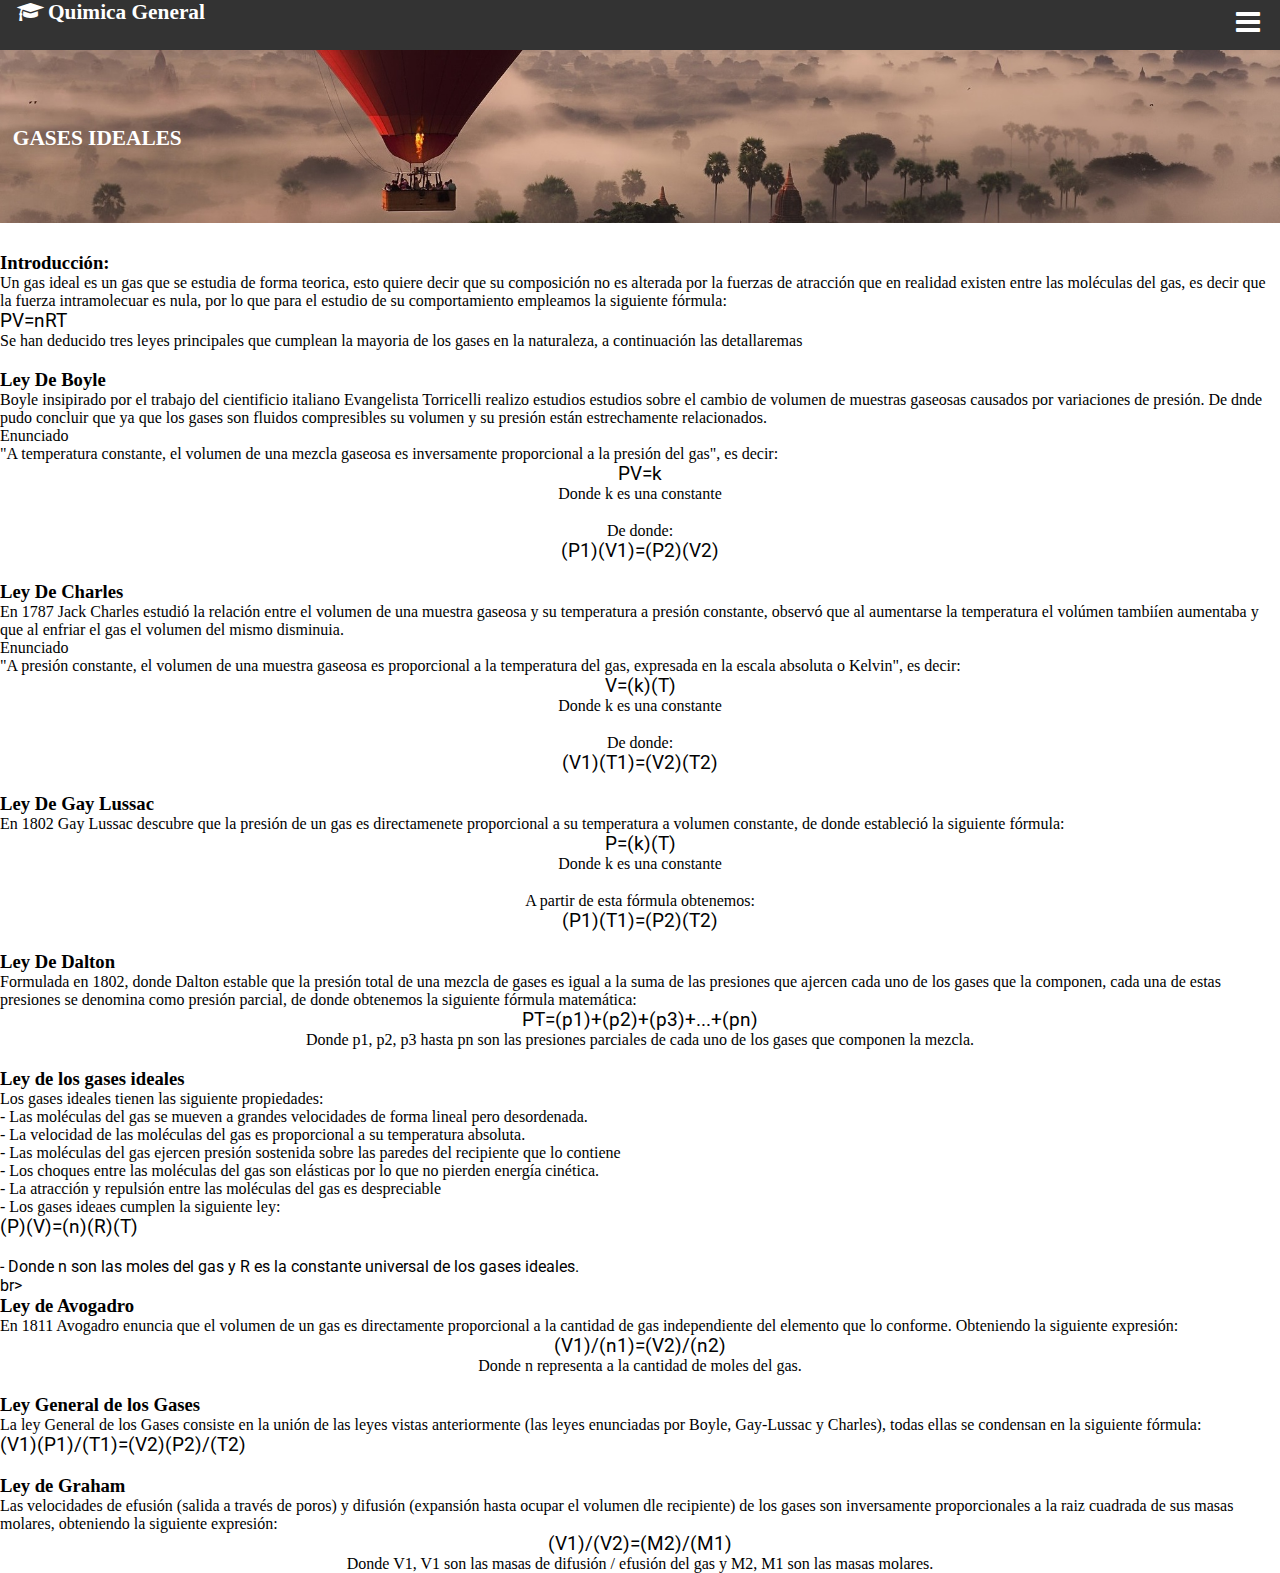
<file: Proyecto Quimica/Pagina Teoria/index.html>
<!DOCTYPE html>
<html lang="en">



<head>
    <meta charset="UTF-8">
    <meta name="viewport" content="width=device-width, initial-scale=1.0">
    <meta http-equiv="X-UA-Compatible" content="ie=edge">
    <title>Quimica General</title>  
    <link rel="stylesheet" href="css/estilos.css">
    <meta name="viewport" content="width=device-width, user-scalable=no, initial-scale=1, maximum-scale=1, minimum-scale=1">
    <link rel="stylesheet" href="css/fontello.css">
    <link rel="stylesheet" href="css/estilos.css">
</head>

<body>
    <header>
        <div class="contenedor">
            <h1 class="icon-graduation-cap"> Quimica General</h1>
            <input type="checkbox" id="menu-bar">
            <label class="icon-menu" for="menu-bar"></label>
            <nav class="menu">
                <a class="icon-home-outline" href=""> Inicio</a>
                <a class="icon-pencil" href=""> Ejercicios Resueltos</a>
                <a class="icon-video" href=""> Videos</a>
                <a class="icon-info-outline" href=""> Información de la pagina</a>
            </nav>
            </div>
    </header>
    <main>
        <section id="banner">
            <img src = "img/Globos_Gases_Ideales.jpg">
            
            <div class="contenedor">
                <h1>GASES IDEALES</h1> 
            </div>
            
        </section>
            <h2>Introducción:</h2>
            <p>                
                Un gas ideal es un gas que se estudia de forma teorica, esto quiere decir que su composición no es alterada por la fuerzas de atracción 
                que en realidad existen entre las moléculas del gas, es decir que la fuerza intramolecuar es nula, por lo que para el estudio de su 
                comportamiento empleamos la siguiente fórmula: 
            </p>  
            <div class="formulas">PV=nRT</div>
            <p>
                Se han deducido tres leyes principales que cumplean la mayoria de los gases en la naturaleza, a continuación las detallaremas
            </p>    
            
            
            <br><h2>Ley De Boyle</h2>
            <p>
                Boyle insipirado por el trabajo del cientificio italiano Evangelista Torricelli realizo estudios estudios sobre el cambio de volumen de 
                muestras gaseosas causados por variaciones de presión. De dnde pudo concluir que ya que los gases son fluidos compresibles
                su volumen y su presión están estrechamente relacionados.<br>Enunciado<br>"A temperatura constante, el volumen de una mezcla gaseosa es 
                inversamente proporcional a la presión del gas", es decir:
            </p>
            <center>
                    <div class="formulas">PV=k</div>
                    <p>Donde k es una constante</p>
                    <br><p>De donde:</p>
                    <div class="formulas">(P1)(V1)=(P2)(V2)</div>
            </center>
            
            
            <br><h2>Ley De Charles</h2>
            <p>
                En 1787 Jack Charles estudió la relación entre el volumen de una muestra gaseosa y su temperatura a presión constante, observó que al 
                aumentarse la temperatura el volúmen tambiíen aumentaba y que al enfriar el gas el volumen del mismo disminuia. <br>Enunciado<br>"A presión
                constante, el volumen de una muestra gaseosa es proporcional a la temperatura del gas, expresada en la escala absoluta o Kelvin", es decir:
            </p>
            <center>
                    <div class="formulas">V=(k)(T)</div>
                    <p>Donde k es una constante</p>
                    <br><p>De donde:</p>
                    <div class="formulas">(V1)(T1)=(V2)(T2)</div>
            </center>
            
            
            
            <br><h2>Ley De Gay Lussac</h2>
            <p>
                En 1802 Gay Lussac descubre que la presión de un gas es directamenete proporcional a su temperatura a volumen constante, de donde estableció la siguiente
                fórmula:
            </p>
            <center>
                    <div class="formulas">P=(k)(T)</div>
                    <p>Donde k es una constante</p>
                    <br><p>A partir de esta fórmula obtenemos: </p>
                    <div class="formulas">(P1)(T1)=(P2)(T2)</div>
            </center>
            
            <br><h2>Ley De Dalton</h2>
            <p>
                Formulada en 1802, donde Dalton estable que la presión total de una mezcla de gases es igual a la suma de las presiones que ajercen cada uno de los gases que
                la componen, cada una de estas presiones se denomina como presión parcial, de donde obtenemos la siguiente fórmula matemática:  
            </p>
            <center>
                <div class="formulas">PT=(p1)+(p2)+(p3)+...+(pn)</div>
                <p>Donde p1, p2, p3 hasta pn son las presiones parciales de cada uno de los gases que componen la mezcla.</p>
            </center>
            
            <br><h2>Ley de los gases ideales</h2>
            <p>
                Los gases ideales tienen las siguiente propiedades:<br>
                - Las moléculas del gas se mueven a grandes velocidades de forma lineal pero desordenada.<br>
                - La velocidad de las moléculas del gas es proporcional a su temperatura absoluta.<br>
                - Las moléculas del gas ejercen presión sostenida sobre las paredes del recipiente que lo contiene<br>
                - Los choques entre las moléculas del gas son elásticas por lo que no pierden energía cinética.<br>
                - La atracción y repulsión entre las moléculas del gas es despreciable<br>
                - Los gases ideaes cumplen la siguiente ley:<br>
                <div class="formulas">(P)(V)=(n)(R)(T)</div><br>
                - Donde n son las moles del gas y R es la constante universal de los gases ideales.   
            </p>


            br><h2>Ley de Avogadro</h2>
            <p>
                En 1811 Avogadro enuncia que el volumen de un gas es directamente proporcional a la cantidad de gas independiente del elemento que lo conforme. Obteniendo la siguiente expresión:<br>
            </p>
            <center>
                <div class="formulas">(V1)/(n1)=(V2)/(n2)</div>
                <p>Donde n representa a la cantidad de moles del gas.</p>
            </center>

            <br><h2>Ley General de los Gases</h2>
            <p>
                La ley General de los Gases consiste en la unión de las leyes vistas anteriormente (las leyes enunciadas por Boyle, Gay-Lussac y Charles), todas ellas se condensan en la siguiente fórmula:<br>
            </p>
            <div class="formulas">(V1)(P1)/(T1)=(V2)(P2)/(T2)</div>

            <br><h2>Ley de Graham</h2>
            <p>
                Las velocidades de efusión (salida a través de poros) y difusión (expansión hasta ocupar el volumen dle recipiente) de los gases son inversamente proporcionales a la raiz cuadrada de sus masas molares, obteniendo la siguiente expresión:<br>
            </p>
            <center>    
                <div class="formulas">(V1)/(V2)=(M2)/(M1)</div>
                <p>Donde V1, V1 son las masas de difusión / efusión del gas y M2, M1 son las masas molares.</p>
            </center>
        </main>
    
</body>
</html>
</file>
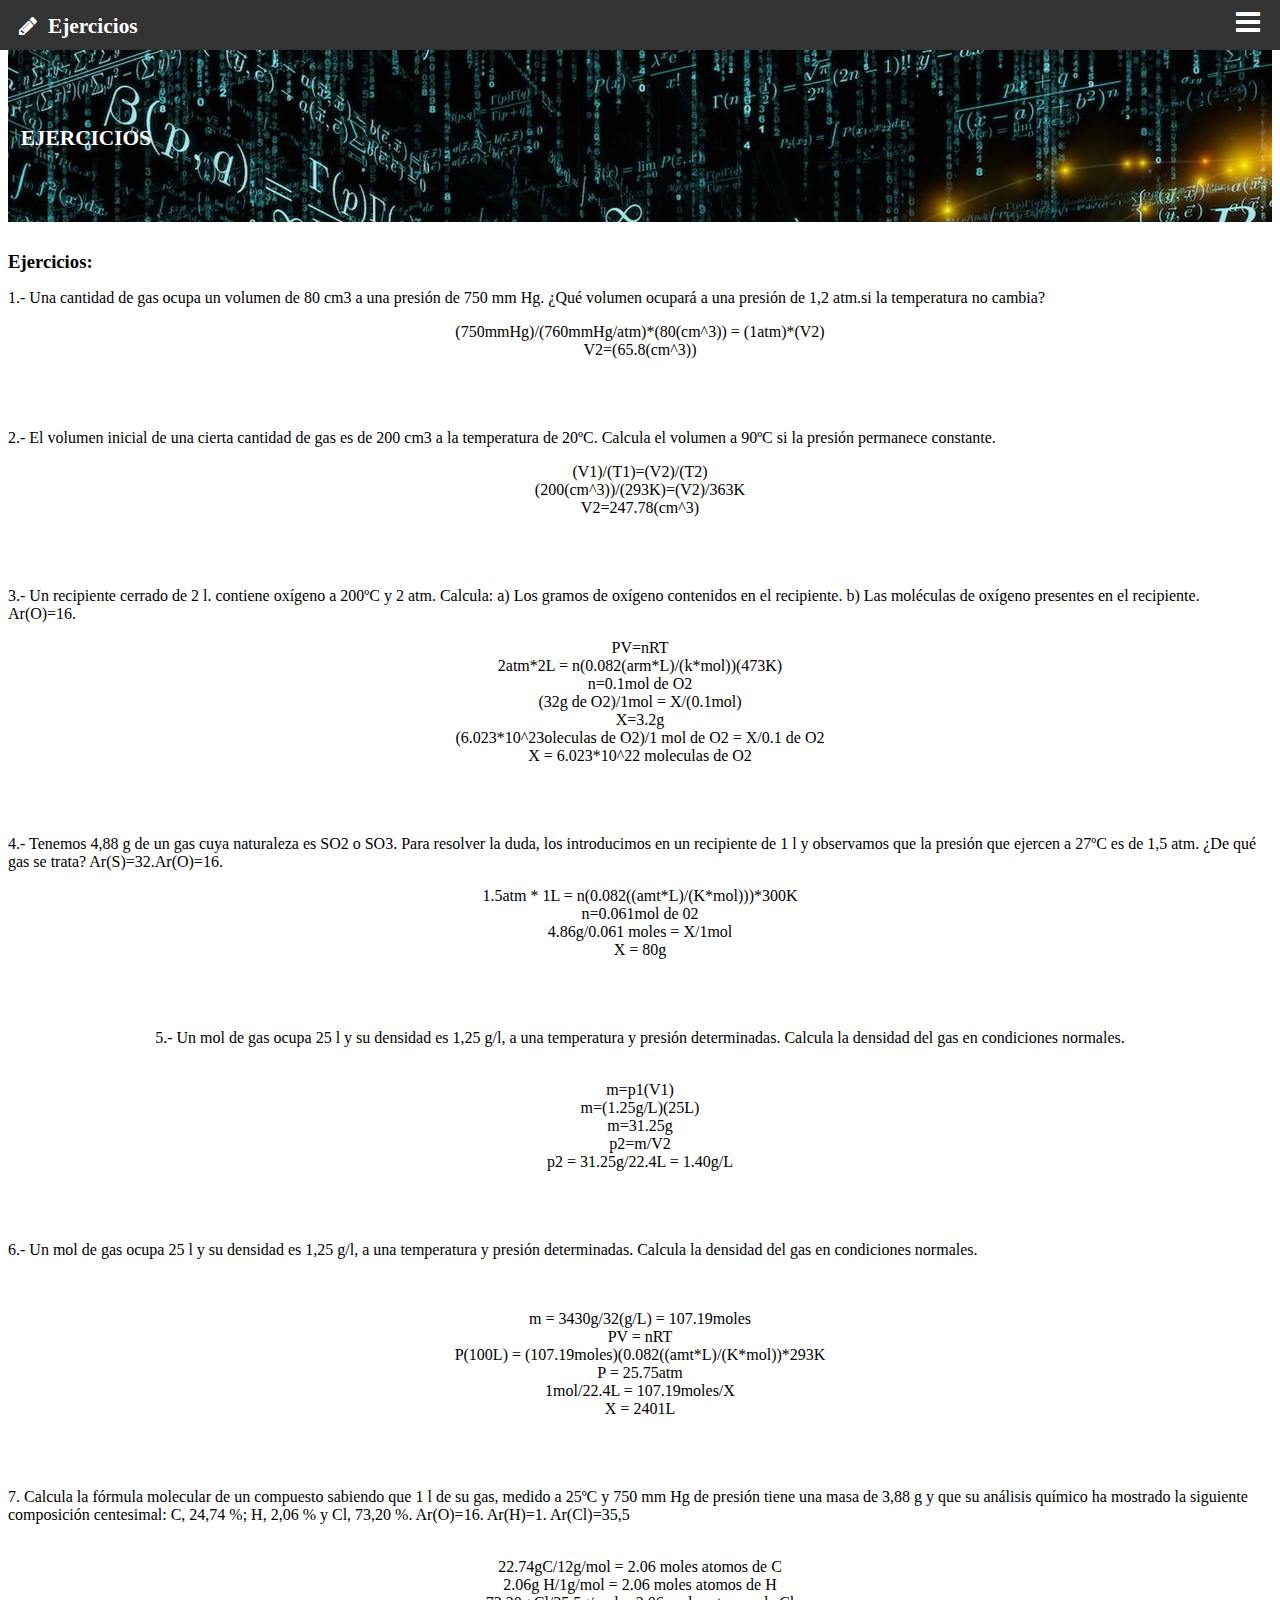
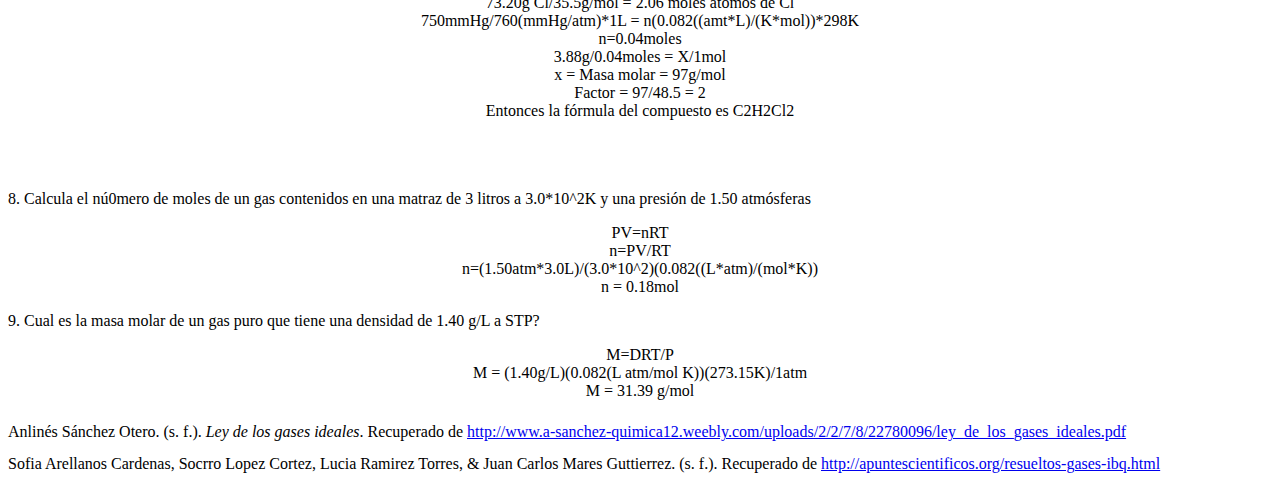
<file: indexEjercicos.html>
<!DOCTYPE html>
<html lang="en">
<head>
    <meta charset="UTF-8">
    <meta name="viewport" content="width=device-width, initial-scale=1.0">
    <meta http-equiv="X-UA-Compatible" content="ie=edge">
    <title>Ejercicios</title> 
    <link rel="stylesheet" href="css/estilos.css">
    <meta name="viewport" content="width=device-width, user-scalable=no, initial-scale=1, maximum-scale=1, minimum-scale=1">
    <link rel="stylesheet" href="css/fontello.css">
    <link rel="stylesheet" href="css/estilos.css">
</head>
<body>
        <header>
                <div class="contenedor">
                    <h1 class="icon-pencil"> Ejercicios</h1>
                    <input type="checkbox" id="menu-bar">
                    <label class="icon-menu" for="menu-bar"></label>
                    <nav class="menu">
                        <a class="icon-home-outline" href=""> Inicio</a>
                        <a class="icon-pencil" href=""> Ejercicios Resueltos</a>
                        <a class="icon-video" href=""> Videos</a>
                        <a class="icon-info-outline" href=""> Información de la pagina</a>
                    </nav>
                    </div>
        </header>
        <main>
                <section id="banner">
                    <img src = "img/ejercicios.jpg">
                    
                    <div class="contenedor">
                        <h1>EJERCICIOS</h1> 
                    </div>
        </section>
        <h2>Ejercicios:</h2>
        <p>                
            1.- Una cantidad de gas ocupa un volumen de 80 cm3 a una presión de 750 mm Hg. 
            ¿Qué volumen ocupará a una presión de 1,2 atm.si la temperatura no cambia?<br>
        </p>    
        <p style="text-align:center"> 
            (750mmHg)/(760mmHg/atm)*(80(cm^3)) = (1atm)*(V2)<br>
            V2=(65.8(cm^3))
        </p>
        <br><br>
        <p>
            2.- El volumen inicial de una cierta cantidad de gas es de 200 cm3 a la temperatura de 20ºC.
            Calcula el volumen a 90ºC si la presión permanece constante.<br>
        </p>
        <p style="text-align: center">
            (V1)/(T1)=(V2)/(T2)<br>
            (200(cm^3))/(293K)=(V2)/363K<br>
            V2=247.78(cm^3)
        </p><br><br>
        <p>    
            3.- Un recipiente cerrado de 2 l. contiene oxígeno a 200ºC y 2 atm. Calcula:
            a)  Los gramos de oxígeno contenidos en el recipiente.
            b) Las moléculas de oxígeno presentes en el recipiente.
            <br>Ar(O)=16.<br>
        </p>
        <p style="text-align:center">
            PV=nRT<br>
            2atm*2L = n(0.082(arm*L)/(k*mol))(473K)<br>
            n=0.1mol de O2<br>
            (32g de O2)/1mol = X/(0.1mol)<br>
            X=3.2g<br>
            (6.023*10^23oleculas de O2)/1 mol de O2 = X/0.1 de O2<br>
            X = 6.023*10^22 moleculas de O2
        </p><br><br>
        <p>
            4.- Tenemos 4,88 g de un gas cuya naturaleza es SO2 o SO3. Para resolver la duda, 
            los introducimos en un recipiente de 1 l y observamos que la presión que ejercen a 27ºC es de 1,5 atm.
            ¿De qué gas se trata?
            Ar(S)=32.Ar(O)=16.<br>
        </p>
        <p style="text-align:center">
                1.5atm * 1L = n(0.082((amt*L)/(K*mol)))*300K<br>
                n=0.061mol de 02<br>
                4.86g/0.061 moles = X/1mol<br>
                X = 80g 
        </p>
        <br><br>
        <p style="text-align:center">    
            5.- Un mol de gas ocupa 25 l y su densidad es 1,25 g/l, a una temperatura y presión determinadas. 
            Calcula la densidad del gas en condiciones normales.
        </p>
        <p style="text-align:center">
            <br>m=p1(V1)<br>
            m=(1.25g/L)(25L)<br>
            m=31.25g<br>
            p2=m/V2<br>
            p2 = 31.25g/22.4L = 1.40g/L
        </p><br><br>
        <p>
            6.- Un mol de gas ocupa 25 l y su densidad es 1,25 g/l, a una temperatura y presión determinadas. 
            Calcula la densidad del gas en condiciones normales.
        </p><br>
        <p style="text-align:center">
            m = 3430g/32(g/L) = 107.19moles<br>
            PV = nRT<br>
            P(100L) = (107.19moles)(0.082((amt*L)/(K*mol))*293K<br>
            P = 25.75atm<br>
            1mol/22.4L = 107.19moles/X<br>
            X = 2401L
        </p><br><br>
        <p>    
            7. Calcula la fórmula molecular de un compuesto sabiendo que 1 l de su gas, medido a 25ºC y 750 mm Hg 
            de presión tiene una masa de 3,88 g y que su análisis químico ha mostrado la siguiente composición centesimal:
             C, 24,74 %; H, 2,06 % y Cl, 73,20 %.
            Ar(O)=16. Ar(H)=1. Ar(Cl)=35,5
        </p>    
        <p style="text-align:center">
            <br>22.74gC/12g/mol = 2.06 moles atomos de C<br>
            2.06g H/1g/mol = 2.06 moles atomos de H<br>
            73.20g Cl/35.5g/mol = 2.06 moles atomos de Cl<br>
            750mmHg/760(mmHg/atm)*1L = n(0.082((amt*L)/(K*mol))*298K<br>
            n=0.04moles<br>
            3.88g/0.04moles = X/1mol<br>
            x = Masa molar = 97g/mol<br>
            Factor = 97/48.5 = 2<br>
            Entonces la fórmula del compuesto es C2H2Cl2
        </p><br><br>
        <p>
            8. Calcula el nú0mero de moles de un gas contenidos en una matraz de 3 litros a 3.0*10^2K y una presión de 1.50 atmósferas
        </p>
        <p style="text-align:center">
            PV=nRT<br>
            n=PV/RT<br>
            n=(1.50atm*3.0L)/(3.0*10^2)(0.082((L*atm)/(mol*K))<br>
            n = 0.18mol<br>
        </p>
        <p>
            9. Cual es la masa molar de un gas puro que tiene una densidad de 1.40 g/L a STP?<br>
        </p>
        <p style="text-align:center">
            M=DRT/P<br>
            M = (1.40g/L)(0.082(L atm/mol K))(273.15K)/1atm<br>
            M = 31.39 g/mol<br>
        </p>
        </p> 
        <div class="csl-bib-body" style="line-height: 2; ">
            <div class="csl-entry">Anlinés Sánchez Otero. (s.&nbsp;f.). <i>Ley de los gases ideales</i>. Recuperado de <a href="http://www.a-sanchez-quimica12.weebly.com/uploads/2/2/7/8/22780096/ley_de_los_gases_ideales.pdf">http://www.a-sanchez-quimica12.weebly.com/uploads/2/2/7/8/22780096/ley_de_los_gases_ideales.pdf</a></div>
            <span class="Z3988" title="url_ver=Z39.88-2004&amp;ctx_ver=Z39.88-2004&amp;rfr_id=info%3Asid%2Fzotero.org%3A2&amp;rft_val_fmt=info%3Aofi%2Ffmt%3Akev%3Amtx%3Adc&amp;rft.type=document&amp;rft.title=Ley%20de%20los%20gases%20ideales&amp;rft.identifier=http%3A%2F%2Fwww.a-sanchez-quimica12.weebly.com%2Fuploads%2F2%2F2%2F7%2F8%2F22780096%2Fley_de_los_gases_ideales.pdf&amp;rft.au=undefined"></span>
            <div class="csl-entry">Sofia Arellanos Cardenas, Socrro Lopez Cortez, Lucia Ramirez Torres, &amp; Juan Carlos Mares Guttierrez. (s.&nbsp;f.). Recuperado de <a href="http://apuntescientificos.org/resueltos-gases-ibq.html">http://apuntescientificos.org/resueltos-gases-ibq.html</a></div>
            <span class="Z3988" title="url_ver=Z39.88-2004&amp;ctx_ver=Z39.88-2004&amp;rfr_id=info%3Asid%2Fzotero.org%3A2&amp;rft_val_fmt=info%3Aofi%2Ffmt%3Akev%3Amtx%3Adc&amp;rft.type=document&amp;rft.identifier=http%3A%2F%2Fapuntescientificos.org%2Fresueltos-gases-ibq.html&amp;rft.au=undefined&amp;rft.au=undefined&amp;rft.au=undefined&amp;rft.au=undefined"></span>
          </div>


        </main>
    
</body>
</html>
</file>
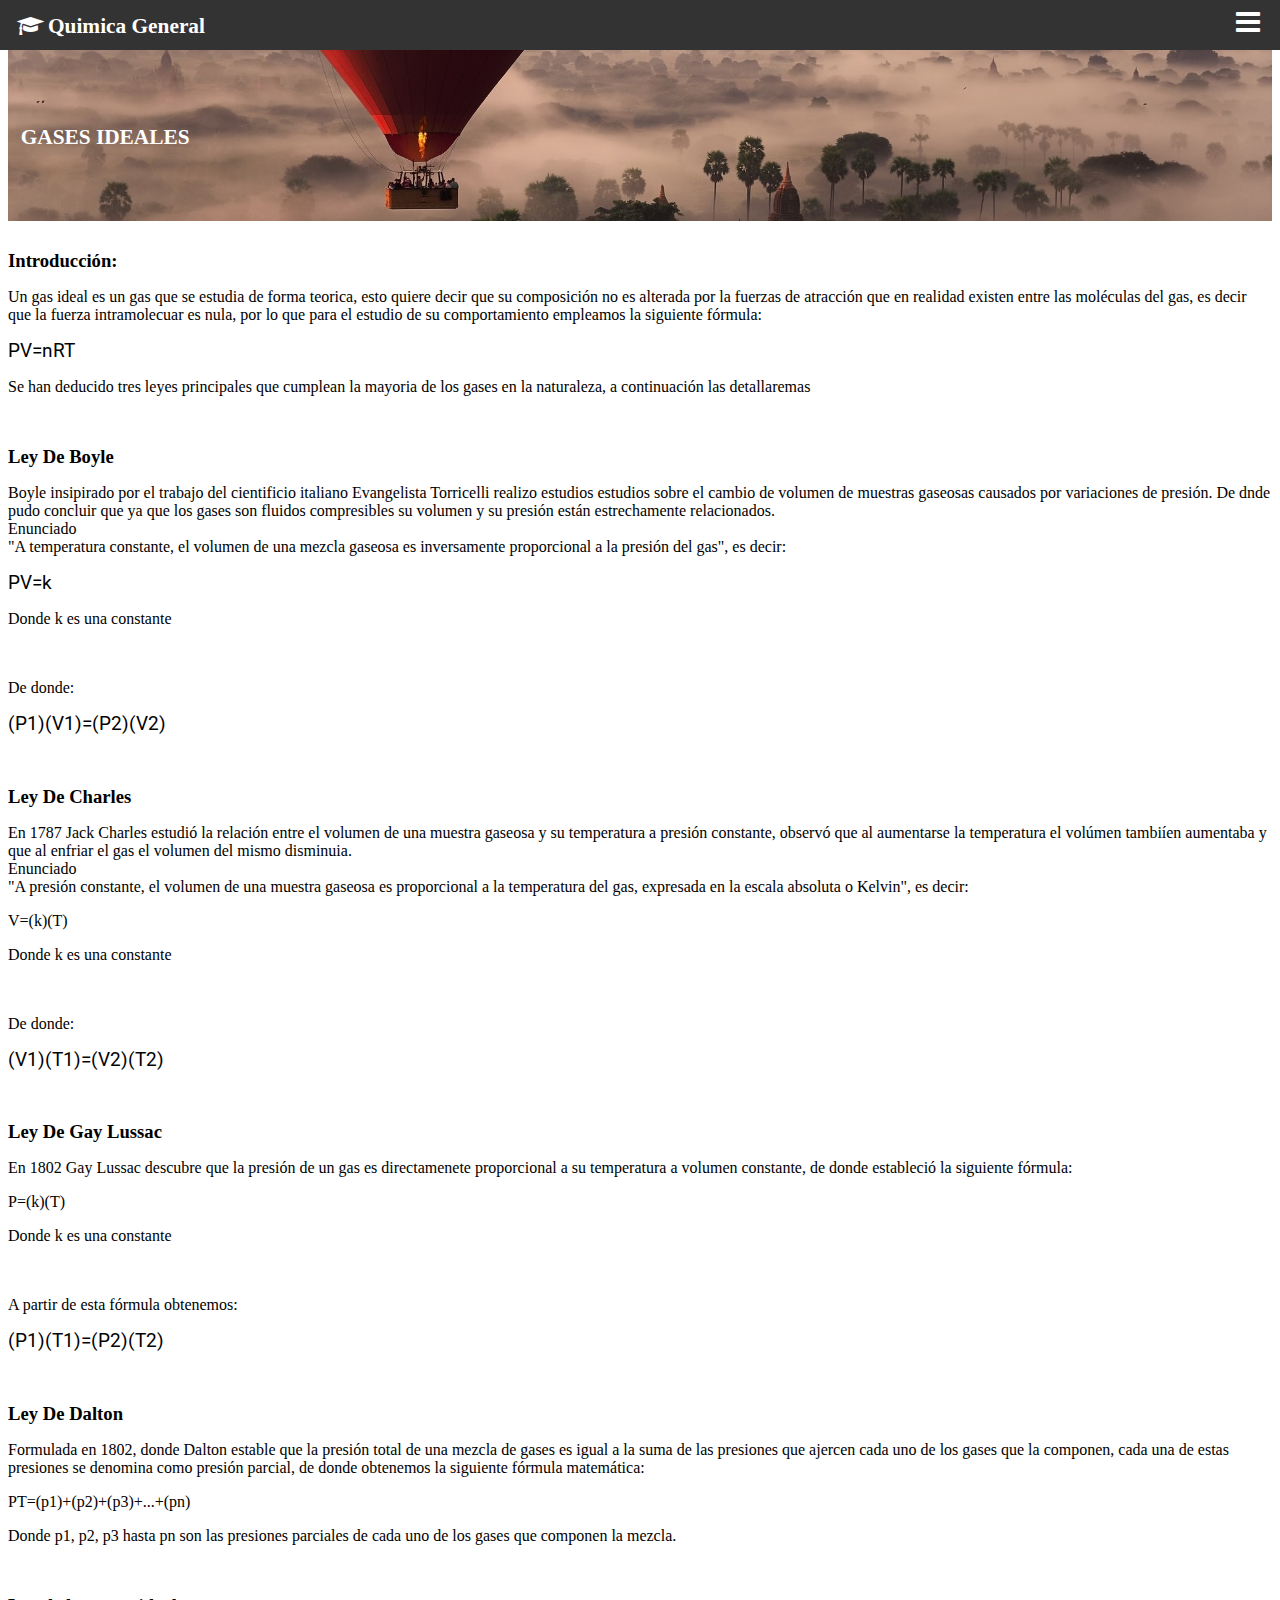
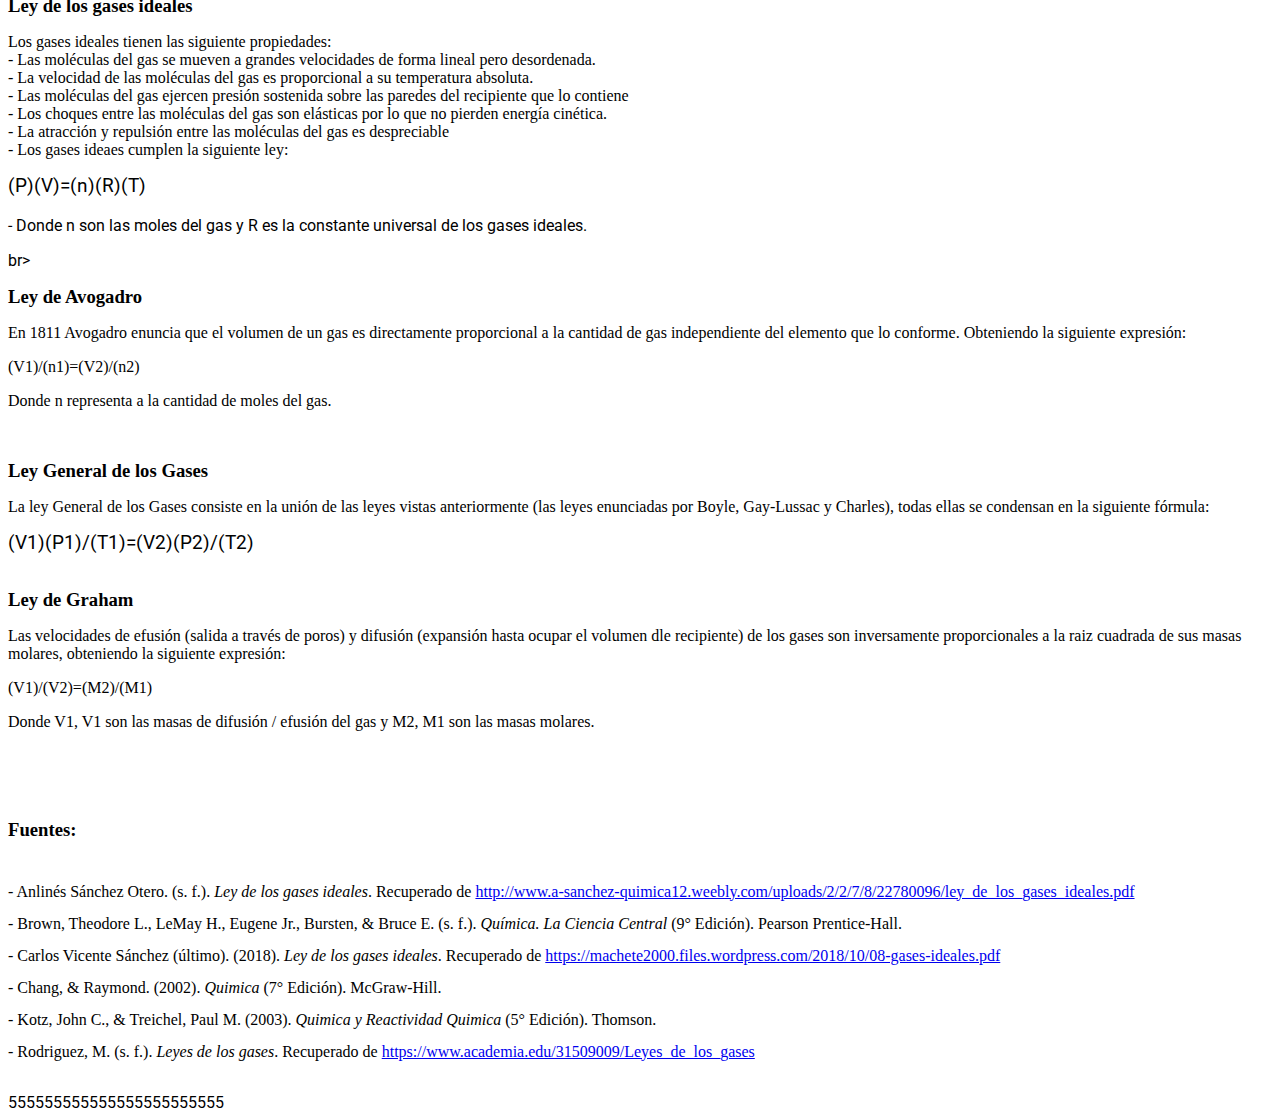
<file: indexMainPage.html>
<!DOCTYPE html>
<html lang="en">



<head>
    <meta charset="UTF-8">
    <meta name="viewport" content="width=device-width, initial-scale=1.0">
    <meta http-equiv="X-UA-Compatible" content="ie=edge">
    <title>Quimica General</title>  
    <link rel="stylesheet" href="css/estilos.css">
    <meta name="viewport" content="width=device-width, user-scalable=no, initial-scale=1, maximum-scale=1, minimum-scale=1">
    <link rel="stylesheet" href="css/fontello.css">
    <link rel="stylesheet" href="css/estilos.css">
</head>

<body>
    <header>
        <div class="contenedor">
            <h1 class="icon-graduation-cap"> Quimica General</h1>
            <input type="checkbox" id="menu-bar">
            <label class="icon-menu" for="menu-bar"></label>
            <nav class="menu">
                <a class="icon-home-outline" href=""> Inicio</a>
                <a class="icon-pencil" href=""> Ejercicios Resueltos</a>
                <a class="icon-video" href=""> Videos</a>
                <a class="icon-info-outline" href=""> Información de la pagina</a>
            </nav>
            </div>
    </header>
    <main>
        <section id="banner">
            <img src = "img/Globos_Gases_Ideales.jpg">
            
            <div class="contenedor">
                <h1>GASES IDEALES</h1> 
            </div>
            
        </section>
        <section id="contenido">
            <h2>Introducción:</h2>
            <p>                
                Un gas ideal es un gas que se estudia de forma teorica, esto quiere decir que su composición no es alterada por la fuerzas de atracción 
                que en realidad existen entre las moléculas del gas, es decir que la fuerza intramolecuar es nula, por lo que para el estudio de su 
                comportamiento empleamos la siguiente fórmula: 
            </p>  
            <div class="formulas">PV=nRT</div>
            <p>
                Se han deducido tres leyes principales que cumplean la mayoria de los gases en la naturaleza, a continuación las detallaremas
            </p>    
            
            
            <br><h2>Ley De Boyle</h2>
            <p>
                Boyle insipirado por el trabajo del cientificio italiano Evangelista Torricelli realizo estudios estudios sobre el cambio de volumen de 
                muestras gaseosas causados por variaciones de presión. De dnde pudo concluir que ya que los gases son fluidos compresibles
                su volumen y su presión están estrechamente relacionados.<br>Enunciado<br>"A temperatura constante, el volumen de una mezcla gaseosa es 
                inversamente proporcional a la presión del gas", es decir:
            </p>
            <p style="text-align: center">
                    <div class="formulas">PV=k</div>
                    <p>Donde k es una constante</p>
                    <br><p>De donde:</p>
                    <div class="formulas">(P1)(V1)=(P2)(V2)</div>
            </p>
            
            
            <br><h2>Ley De Charles</h2>
            <p>
                En 1787 Jack Charles estudió la relación entre el volumen de una muestra gaseosa y su temperatura a presión constante, observó que al 
                aumentarse la temperatura el volúmen tambiíen aumentaba y que al enfriar el gas el volumen del mismo disminuia. <br>Enunciado<br>"A presión
                constante, el volumen de una muestra gaseosa es proporcional a la temperatura del gas, expresada en la escala absoluta o Kelvin", es decir:
            </p>
            <p style="text-align: center>
                    <div class="formulas">V=(k)(T)</div>
                    <p>Donde k es una constante</p>
                    <br><p>De donde:</p>
                    <div class="formulas">(V1)(T1)=(V2)(T2)</div>
            </p>
            
            
            
            <br><h2>Ley De Gay Lussac</h2>
            <p>
                En 1802 Gay Lussac descubre que la presión de un gas es directamenete proporcional a su temperatura a volumen constante, de donde estableció la siguiente
                fórmula:
            </p>
            <p style="text-align: center>
                    <div class="formulas">P=(k)(T)</div>
                    <p>Donde k es una constante</p>
                    <br><p>A partir de esta fórmula obtenemos: </p>
                    <div class="formulas">(P1)(T1)=(P2)(T2)</div>
            </p>
            
            <br><h2>Ley De Dalton</h2>
            <p>
                Formulada en 1802, donde Dalton estable que la presión total de una mezcla de gases es igual a la suma de las presiones que ajercen cada uno de los gases que
                la componen, cada una de estas presiones se denomina como presión parcial, de donde obtenemos la siguiente fórmula matemática:  
            </p>
            <p style="text-align: center>
                <div class="formulas">PT=(p1)+(p2)+(p3)+...+(pn)</div>
                <p>Donde p1, p2, p3 hasta pn son las presiones parciales de cada uno de los gases que componen la mezcla.</p>
            </p>
            
            <br><h2>Ley de los gases ideales</h2>
            <p>
                Los gases ideales tienen las siguiente propiedades:<br>
                - Las moléculas del gas se mueven a grandes velocidades de forma lineal pero desordenada.<br>
                - La velocidad de las moléculas del gas es proporcional a su temperatura absoluta.<br>
                - Las moléculas del gas ejercen presión sostenida sobre las paredes del recipiente que lo contiene<br>
                - Los choques entre las moléculas del gas son elásticas por lo que no pierden energía cinética.<br>
                - La atracción y repulsión entre las moléculas del gas es despreciable<br>
                - Los gases ideaes cumplen la siguiente ley:<br>
                <div class="formulas">(P)(V)=(n)(R)(T)</div><br>
                - Donde n son las moles del gas y R es la constante universal de los gases ideales.   
            </p>


            br><h2>Ley de Avogadro</h2>
            <p>
                En 1811 Avogadro enuncia que el volumen de un gas es directamente proporcional a la cantidad de gas independiente del elemento que lo conforme. Obteniendo la siguiente expresión:<br>
            </p>
            <p style="text-align: center>
                <div class="formulas">(V1)/(n1)=(V2)/(n2)</div>
                <p>Donde n representa a la cantidad de moles del gas.</p>
            </p>

            <br><h2>Ley General de los Gases</h2>
            <p>
                La ley General de los Gases consiste en la unión de las leyes vistas anteriormente (las leyes enunciadas por Boyle, Gay-Lussac y Charles), todas ellas se condensan en la siguiente fórmula:<br>
            </p>
            <div class="formulas">(V1)(P1)/(T1)=(V2)(P2)/(T2)</div>

            <br><h2>Ley de Graham</h2>
            <p>
                Las velocidades de efusión (salida a través de poros) y difusión (expansión hasta ocupar el volumen dle recipiente) de los gases son inversamente proporcionales a la raiz cuadrada de sus masas molares, obteniendo la siguiente expresión:<br>
            </p>
            <p style="text-align: center>    
                <div class="formulas">(V1)/(V2)=(M2)/(M1)</div>
                <p>Donde V1, V1 son las masas de difusión / efusión del gas y M2, M1 son las masas molares.</p>
            </p>
            <br><br><br><h2>Fuentes:</h2><br>
            <div class="csl-bib-body" style="line-height: 2; ">
                <div class="csl-entry">- Anlinés Sánchez Otero. (s.&nbsp;f.). <i>Ley de los gases ideales</i>. Recuperado de <a href="http://www.a-sanchez-quimica12.weebly.com/uploads/2/2/7/8/22780096/ley_de_los_gases_ideales.pdf">http://www.a-sanchez-quimica12.weebly.com/uploads/2/2/7/8/22780096/ley_de_los_gases_ideales.pdf</a></div>
                <span class="Z3988" title="url_ver=Z39.88-2004&amp;ctx_ver=Z39.88-2004&amp;rfr_id=info%3Asid%2Fzotero.org%3A2&amp;rft_val_fmt=info%3Aofi%2Ffmt%3Akev%3Amtx%3Adc&amp;rft.type=document&amp;rft.title=Ley%20de%20los%20gases%20ideales&amp;rft.identifier=http%3A%2F%2Fwww.a-sanchez-quimica12.weebly.com%2Fuploads%2F2%2F2%2F7%2F8%2F22780096%2Fley_de_los_gases_ideales.pdf&amp;rft.au=undefined"></span>
                <div class="csl-entry">- Brown, Theodore L., LeMay H., Eugene Jr., Bursten, &amp; Bruce E. (s.&nbsp;f.). <i>Química. La Ciencia Central</i> (9° Edición). Pearson Prentice-Hall.</div>
                <span class="Z3988" title="url_ver=Z39.88-2004&amp;ctx_ver=Z39.88-2004&amp;rfr_id=info%3Asid%2Fzotero.org%3A2&amp;rft_val_fmt=info%3Aofi%2Ffmt%3Akev%3Amtx%3Abook&amp;rft.genre=book&amp;rft.btitle=Qu%C3%ADmica.%20La%20Ciencia%20Central&amp;rft.publisher=Pearson%20Prentice-Hall&amp;rft.edition=9%C2%B0%20Edici%C3%B3n&amp;rft.au=undefined&amp;rft.au=undefined&amp;rft.au=undefined&amp;rft.au=undefined&amp;rft.au=undefined&amp;rft.au=undefined"></span>
                <div class="csl-entry">- Carlos Vicente Sánchez (último). (2018). <i>Ley de los gases ideales</i>. Recuperado de <a href="https://machete2000.files.wordpress.com/2018/10/08-gases-ideales.pdf">https://machete2000.files.wordpress.com/2018/10/08-gases-ideales.pdf</a></div>
                <span class="Z3988" title="url_ver=Z39.88-2004&amp;ctx_ver=Z39.88-2004&amp;rfr_id=info%3Asid%2Fzotero.org%3A2&amp;rft_val_fmt=info%3Aofi%2Ffmt%3Akev%3Amtx%3Adc&amp;rft.type=document&amp;rft.title=Ley%20de%20los%20gases%20ideales&amp;rft.publisher=Instituto%20Superior%20Paramedico&amp;rft.identifier=https%3A%2F%2Fmachete2000.files.wordpress.com%2F2018%2F10%2F08-gases-ideales.pdf&amp;rft.au=undefined&amp;rft.date=2018&amp;rft.language=Espa%C3%B1ol"></span>
                <div class="csl-entry">- Chang, &amp; Raymond. (2002). <i>Quimica</i> (7° Edición). McGraw-Hill.</div>
                <span class="Z3988" title="url_ver=Z39.88-2004&amp;ctx_ver=Z39.88-2004&amp;rfr_id=info%3Asid%2Fzotero.org%3A2&amp;rft_val_fmt=info%3Aofi%2Ffmt%3Akev%3Amtx%3Abook&amp;rft.genre=book&amp;rft.btitle=Quimica&amp;rft.publisher=McGraw-Hill&amp;rft.edition=7%C2%B0%20Edici%C3%B3n&amp;rft.au=undefined&amp;rft.au=undefined&amp;rft.date=2002"></span>
                <div class="csl-entry">- Kotz, John C., &amp; Treichel, Paul M. (2003). <i>Quimica y Reactividad Quimica</i> (5° Edición). Thomson.</div>
                <span class="Z3988" title="url_ver=Z39.88-2004&amp;ctx_ver=Z39.88-2004&amp;rfr_id=info%3Asid%2Fzotero.org%3A2&amp;rft_val_fmt=info%3Aofi%2Ffmt%3Akev%3Amtx%3Abook&amp;rft.genre=book&amp;rft.btitle=Quimica%20y%20Reactividad%20Quimica&amp;rft.publisher=Thomson&amp;rft.edition=5%C2%B0%20Edici%C3%B3n&amp;rft.au=undefined&amp;rft.au=undefined&amp;rft.date=2003"></span>
                <div class="csl-entry">- Rodriguez, M. (s.&nbsp;f.). <i>Leyes de los gases</i>. Recuperado de <a href="https://www.academia.edu/31509009/Leyes_de_los_gases">https://www.academia.edu/31509009/Leyes_de_los_gases</a></div>
                <span class="Z3988" title="url_ver=Z39.88-2004&amp;ctx_ver=Z39.88-2004&amp;rfr_id=info%3Asid%2Fzotero.org%3A2&amp;rft_val_fmt=info%3Aofi%2Ffmt%3Akev%3Amtx%3Ajournal&amp;rft.genre=article&amp;rft.atitle=Leyes%20de%20los%20gases&amp;rft.aufirst=Manuel&amp;rft.aulast=Rodriguez&amp;rft.au=Manuel%20Rodriguez&amp;rft.language=en"></span>
              </div>
        </section>

        </main>
    
</body>
</html>
555555555555555555555555
</file>
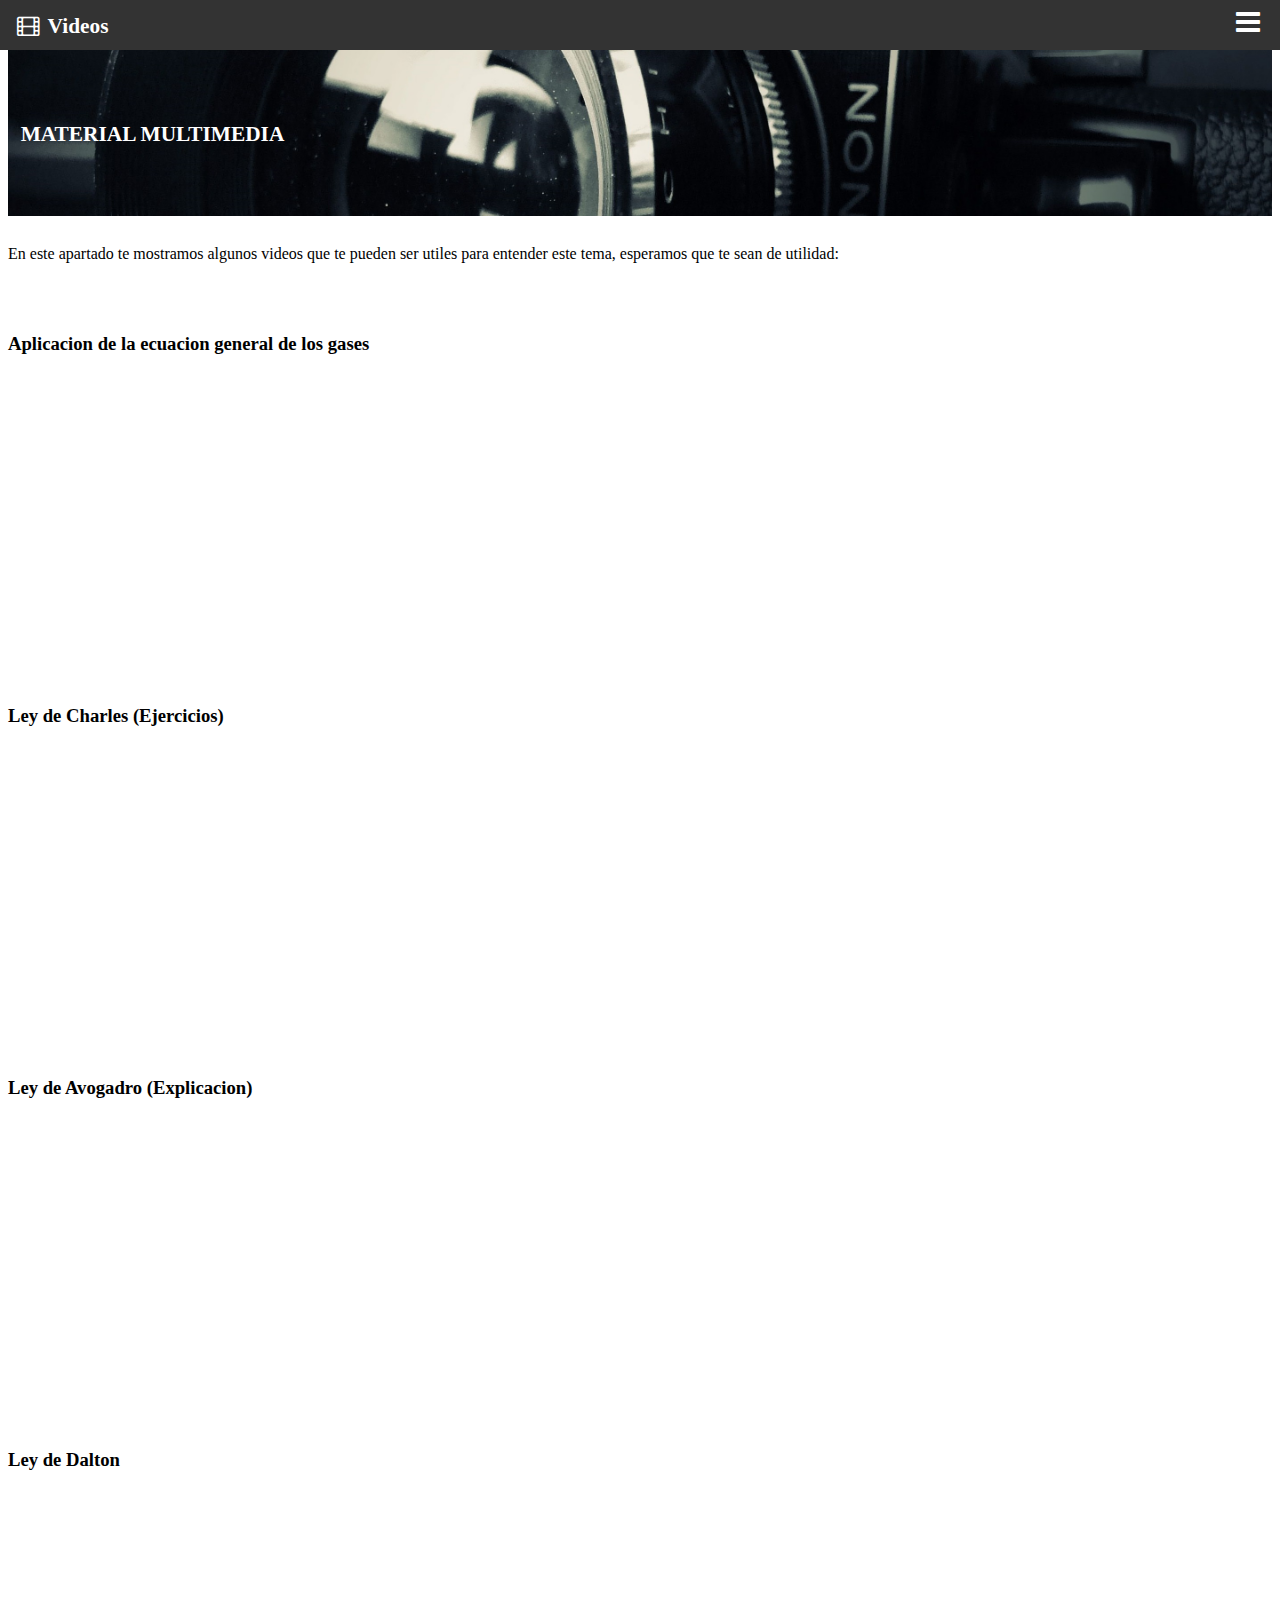
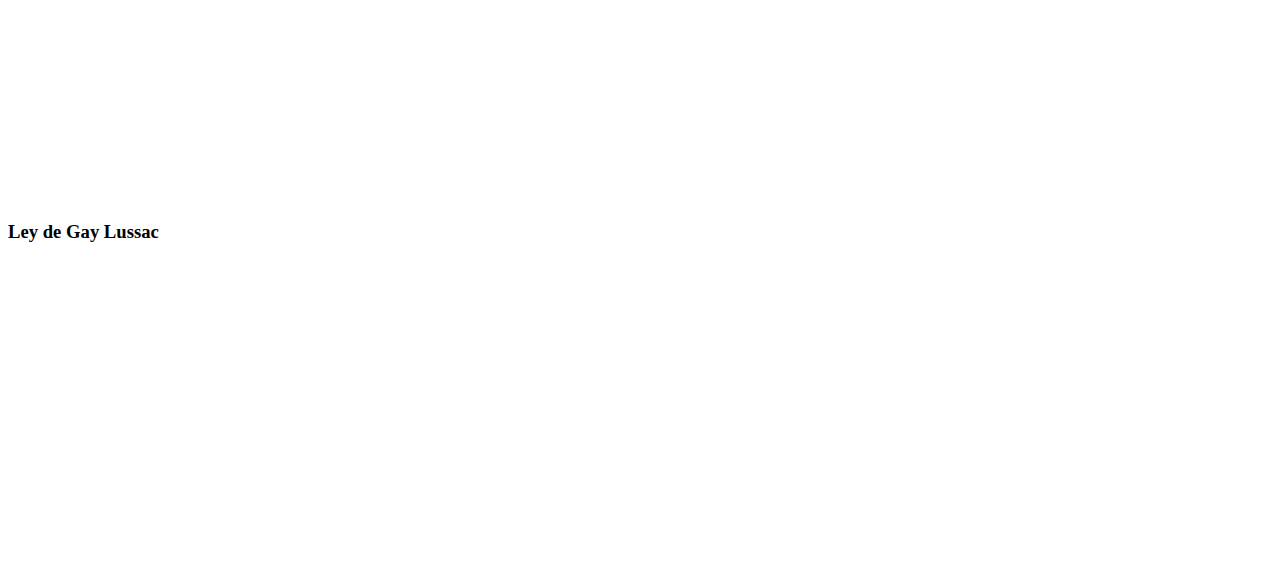
<file: indexVideos.html>
<!DOCTYPE html>
<html lang="en">
<head>
    <meta charset="UTF-8">
    <meta name="viewport" content="width=device-width, initial-scale=1.0">
    <meta http-equiv="X-UA-Compatible" content="ie=edge">
    <title>Videos</title> 
    <link rel="stylesheet" href="css/estilos.css">
    <meta name="viewport" content="width=device-width, user-scalable=no, initial-scale=1, maximum-scale=1, minimum-scale=1">
    <link rel="stylesheet" href="css/fontello.css">
    <link rel="stylesheet" href="css/estilos.css">
</head>
<body>
        <header>
                <div class="contenedor">
                    <h1 class="icon-video">  Videos</h1>
                    <input type="checkbox" id="menu-bar">
                    <label class="icon-menu" for="menu-bar"></label>
                    <nav class="menu">
                        <a class="icon-home-outline" href=""> Inicio</a>
                        <a class="icon-pencil" href=""> Ejercicios Resueltos</a>
                        <a class="icon-video" href=""> Videos</a>
                        <a class="icon-info-outline" href=""> Información de la pagina</a>
                    </nav>
                    </div>
        </header>
        <main>
            <section id="banner">
                <img src = "img/video.jpg">
                <div class="contenedor">
                    <h1>MATERIAL MULTIMEDIA</h1> 
                </div>
            </section>
            <p>En este apartado te mostramos algunos videos que te pueden ser utiles para entender este tema, esperamos que te sean de utilidad:</p><br><br>           
            <div class = "cuerpo">
                <h2>Aplicacion de la ecuacion general de los gases</h2>
                <iframe width="560" height="315" src="https://www.youtube.com/embed/8fSeg4I1ucQ" frameborder="0" allow="accelerometer; autoplay; encrypted-media; gyroscope; picture-in-picture" allowfullscreen></iframe>
                <h2>Ley de Charles (Ejercicios)</h2>                
                <iframe width="560" height="315" src="https://www.youtube.com/embed/1ZduXmVPe1I" frameborder="0" allow="accelerometer; autoplay; encrypted-media; gyroscope; picture-in-picture" allowfullscreen></iframe>    
                <h2>Ley de Avogadro (Explicacion)</h2>
                <iframe width="560" height="315" src="https://www.youtube.com/embed/cYvUhO13cRg" frameborder="0" allow="accelerometer; autoplay; encrypted-media; gyroscope; picture-in-picture" allowfullscreen></iframe>
                <h2>Ley de Dalton</h2>
                <iframe width="560" height="315" src="https://www.youtube.com/embed/ELZPUgcOUSg" frameborder="0" allow="accelerometer; autoplay; encrypted-media; gyroscope; picture-in-picture" allowfullscreen></iframe>
                <h2>Ley de Gay Lussac</h2>
                <iframe width="560" height="315" src="https://www.youtube.com/embed/OJ9_mgkwZAk" frameborder="0" allow="accelerometer; autoplay; encrypted-media; gyroscope; picture-in-picture" allowfullscreen></iframe>
            </div>

        </main>
        
        
    </body>
</html>
</file>
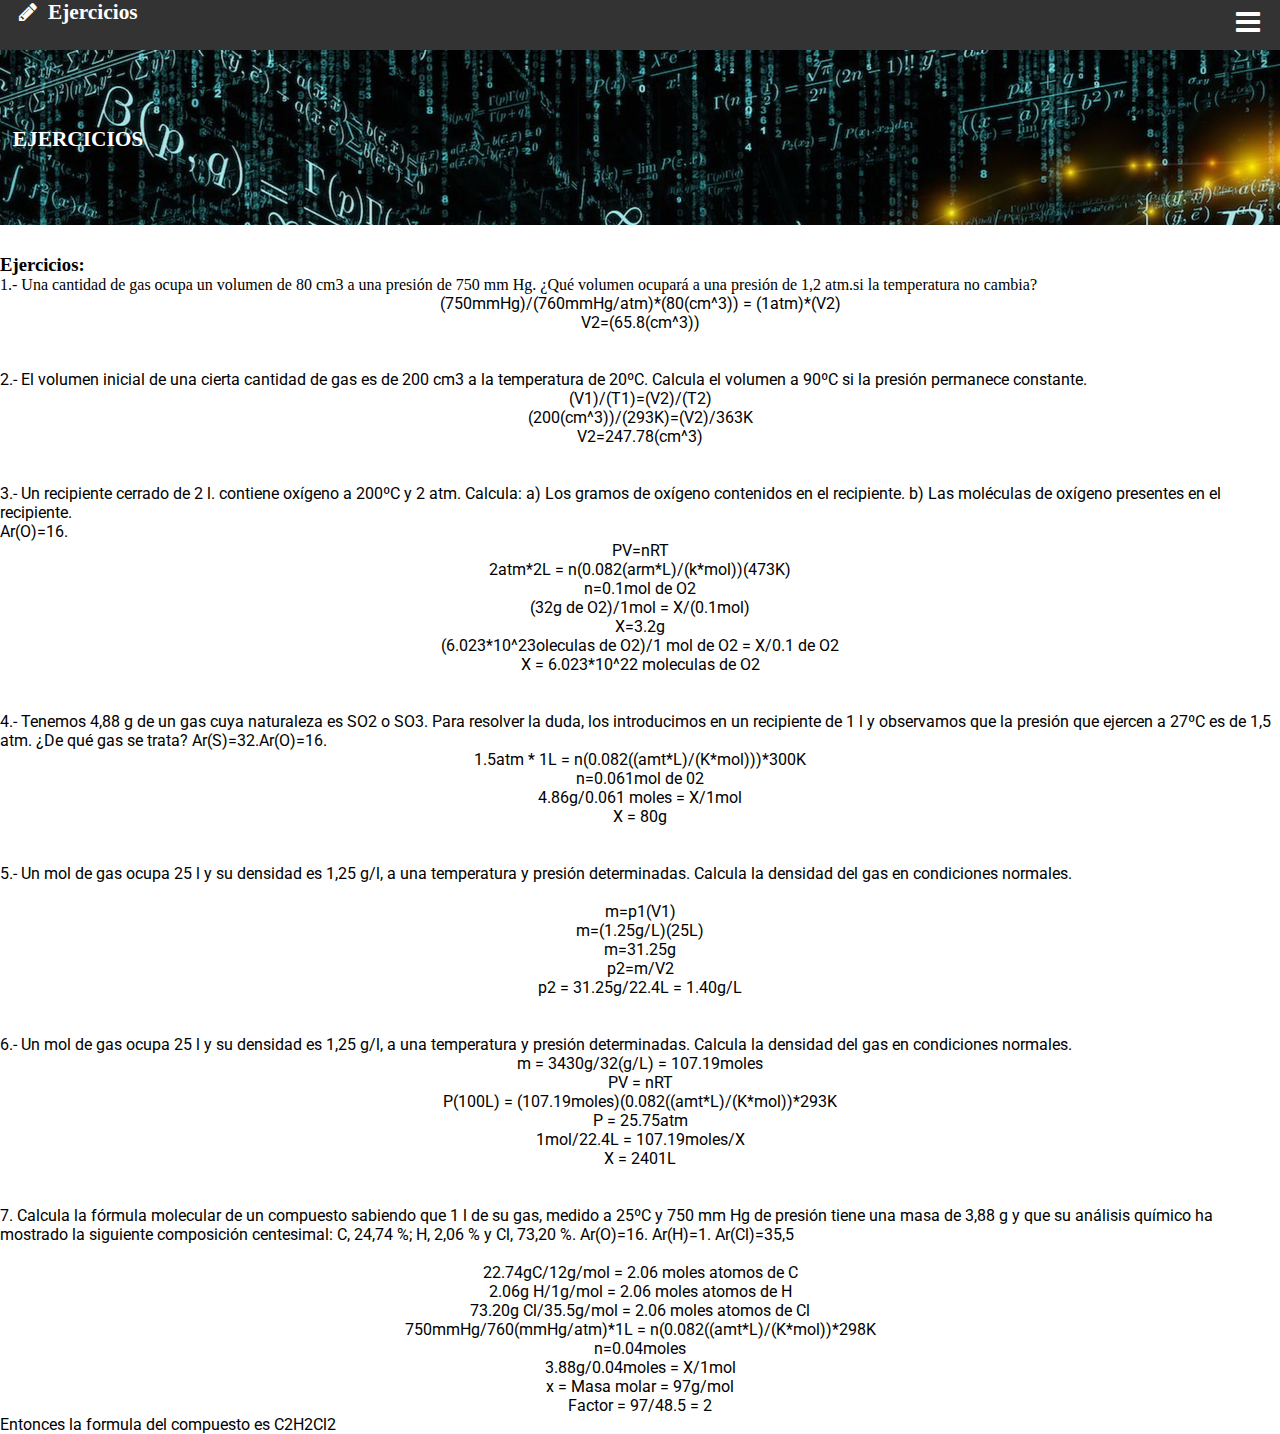
<file: Proyecto Quimica/Pagina Teoria/indexEjercicos.html>
<!DOCTYPE html>
<html lang="en">
<head>
    <meta charset="UTF-8">
    <meta name="viewport" content="width=device-width, initial-scale=1.0">
    <meta http-equiv="X-UA-Compatible" content="ie=edge">
    <title>Ejercicios</title> 
    <link rel="stylesheet" href="css/estilos.css">
    <meta name="viewport" content="width=device-width, user-scalable=no, initial-scale=1, maximum-scale=1, minimum-scale=1">
    <link rel="stylesheet" href="css/fontello.css">
    <link rel="stylesheet" href="css/estilos.css">
</head>
<body>
        <header>
                <div class="contenedor">
                    <h1 class="icon-pencil"> Ejercicios</h1>
                    <input type="checkbox" id="menu-bar">
                    <label class="icon-menu" for="menu-bar"></label>
                    <nav class="menu">
                        <a class="icon-home-outline" href=""> Inicio</a>
                        <a class="icon-pencil" href=""> Ejercicios Resueltos</a>
                        <a class="icon-video" href=""> Videos</a>
                        <a class="icon-info-outline" href=""> Información de la pagina</a>
                    </nav>
                    </div>
        </header>
        <main>
                <section id="banner">
                    <img src = "img/ejercicios.jpg">
                    
                    <div class="contenedor">
                        <h1>EJERCICIOS</h1> 
                    </div>
        </section>
        <h2>Ejercicios:</h2>
        <p>                
            1.- Una cantidad de gas ocupa un volumen de 80 cm3 a una presión de 750 mm Hg. 
            ¿Qué volumen ocupará a una presión de 1,2 atm.si la temperatura no cambia?<br>
            <center>
                (750mmHg)/(760mmHg/atm)*(80(cm^3)) = (1atm)*(V2)<br>
                V2=(65.8(cm^3))
            </center>
            <br><br>
            2.- El volumen inicial de una cierta cantidad de gas es de 200 cm3 a la temperatura de 20ºC.
            Calcula el volumen a 90ºC si la presión permanece constante.<br>
            <center>
                (V1)/(T1)=(V2)/(T2)<br>
                (200(cm^3))/(293K)=(V2)/363K<br>
                V2=247.78(cm^3)
            </center>
            <br><br>
            3.- Un recipiente cerrado de 2 l. contiene oxígeno a 200ºC y 2 atm. Calcula:
            a)  Los gramos de oxígeno contenidos en el recipiente.
            b) Las moléculas de oxígeno presentes en el recipiente.
            <br>Ar(O)=16.<br>
            <center>
                PV=nRT<br>
                2atm*2L = n(0.082(arm*L)/(k*mol))(473K)<br>
                n=0.1mol de O2<br>
                (32g de O2)/1mol = X/(0.1mol)<br>
                X=3.2g<br>
                (6.023*10^23oleculas de O2)/1 mol de O2 = X/0.1 de O2<br>
                X = 6.023*10^22 moleculas de O2
            </center>
            <br><br>
            4.- Tenemos 4,88 g de un gas cuya naturaleza es SO2 o SO3. Para resolver la duda, 
            los introducimos en un recipiente de 1 l y observamos que la presión que ejercen a 27ºC es de 1,5 atm.
             ¿De qué gas se trata?
            Ar(S)=32.Ar(O)=16.<br>
            <center>
                1.5atm * 1L = n(0.082((amt*L)/(K*mol)))*300K<br>
                n=0.061mol de 02<br>
                4.86g/0.061 moles = X/1mol<br>
                X = 80g 
            </center>
            <br><br>
            5.- Un mol de gas ocupa 25 l y su densidad es 1,25 g/l, a una temperatura y presión determinadas. 
            Calcula la densidad del gas en condiciones normales.
            <center>
            <br>m=p1(V1)<br>
                m=(1.25g/L)(25L)<br>
                m=31.25g<br>
                p2=m/V2<br>
                p2 = 31.25g/22.4L = 1.40g/L
            </center>
            <br><br>
            6.- Un mol de gas ocupa 25 l y su densidad es 1,25 g/l, a una temperatura y presión determinadas. 
            Calcula la densidad del gas en condiciones normales.
            <br>
            <center>
                m = 3430g/32(g/L) = 107.19moles<br>
                PV = nRT<br>
                P(100L) = (107.19moles)(0.082((amt*L)/(K*mol))*293K<br>
                P = 25.75atm<br>
                1mol/22.4L = 107.19moles/X<br>
                X = 2401L
            </center>
            <br><br>
            7. Calcula la fórmula molecular de un compuesto sabiendo que 1 l de su gas, medido a 25ºC y 750 mm Hg 
            de presión tiene una masa de 3,88 g y que su análisis químico ha mostrado la siguiente composición centesimal:
             C, 24,74 %; H, 2,06 % y Cl, 73,20 %.
            Ar(O)=16. Ar(H)=1. Ar(Cl)=35,5
            <center>
                <br>22.74gC/12g/mol = 2.06 moles atomos de C<br>
                2.06g H/1g/mol = 2.06 moles atomos de H<br>
                73.20g Cl/35.5g/mol = 2.06 moles atomos de Cl
                <br>
                750mmHg/760(mmHg/atm)*1L = n(0.082((amt*L)/(K*mol))*298K<br>
                n=0.04moles<br>
                3.88g/0.04moles = X/1mol<br>
                x = Masa molar = 97g/mol<br>
                Factor = 97/48.5 = 2<br>
            </center>
            Entonces la formula del compuesto es C2H2Cl2

        </p> 


        </main>
    
</body>
</html>
</file>
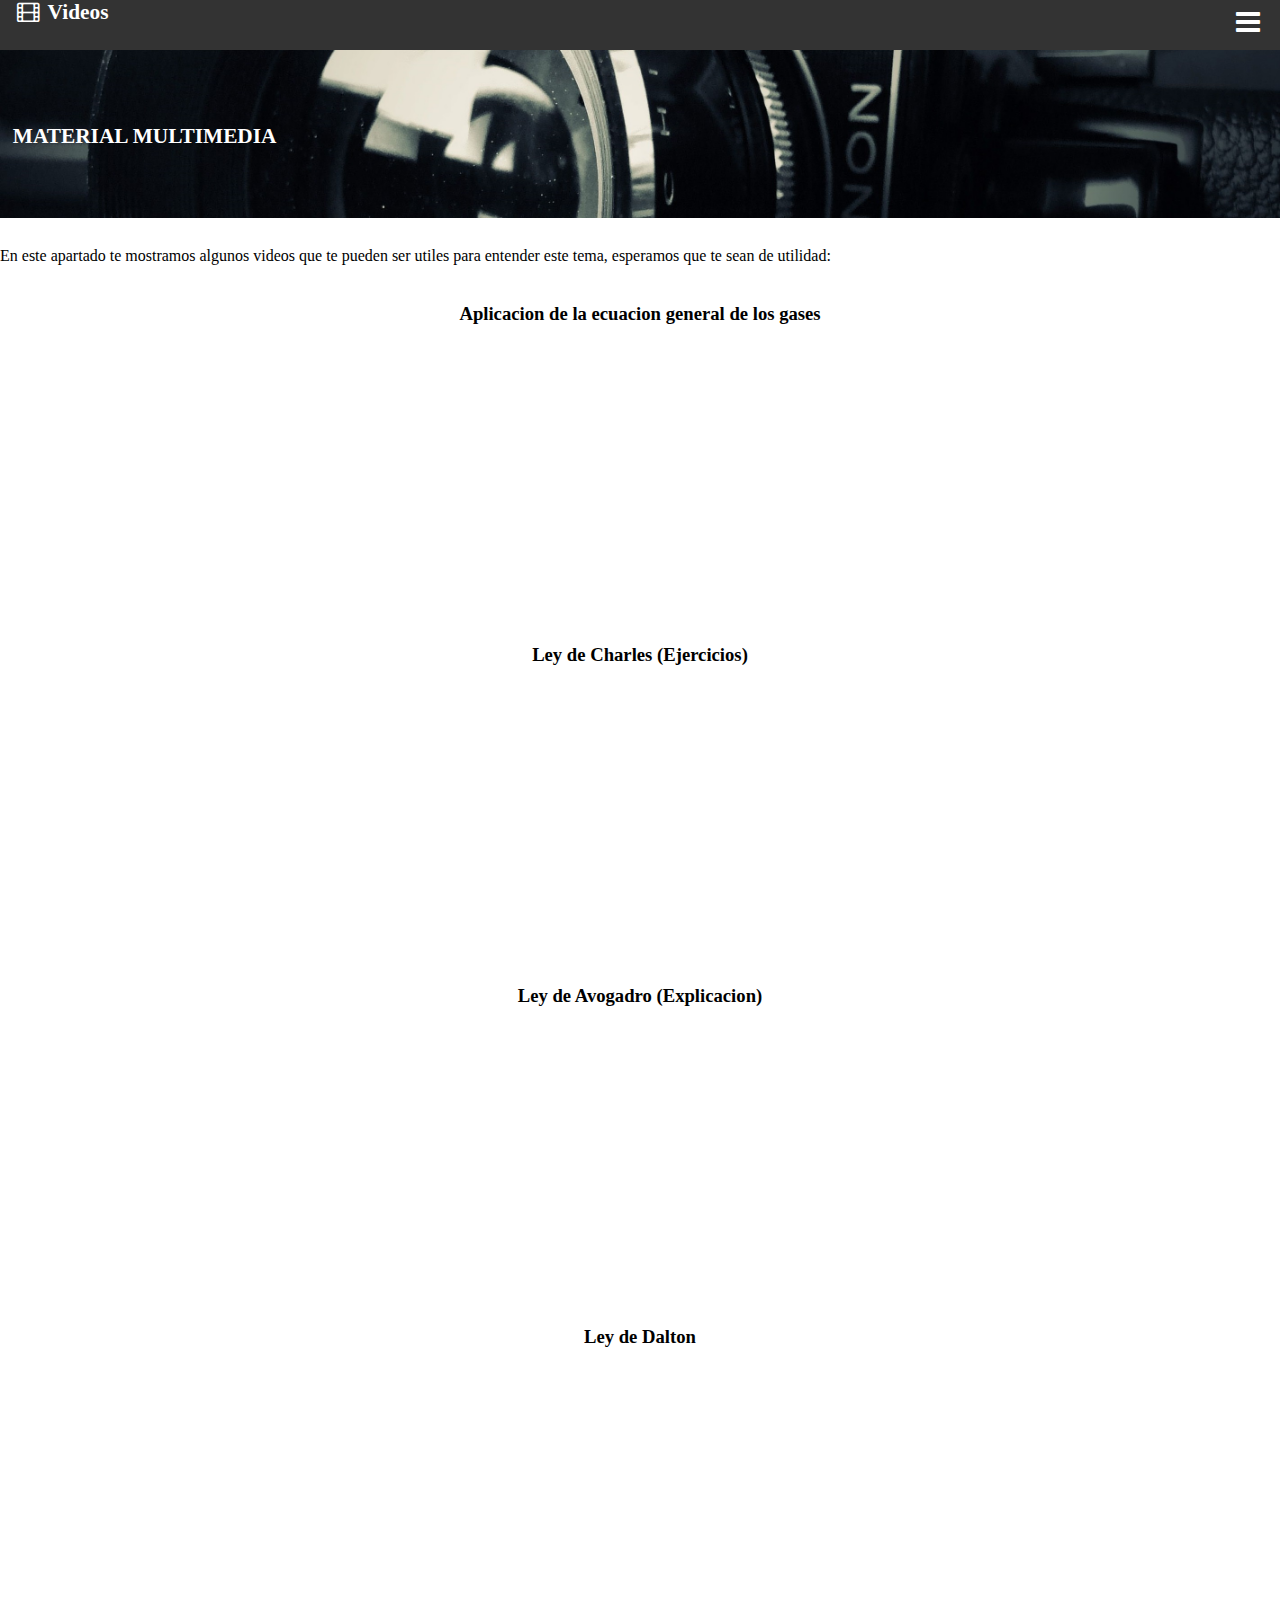
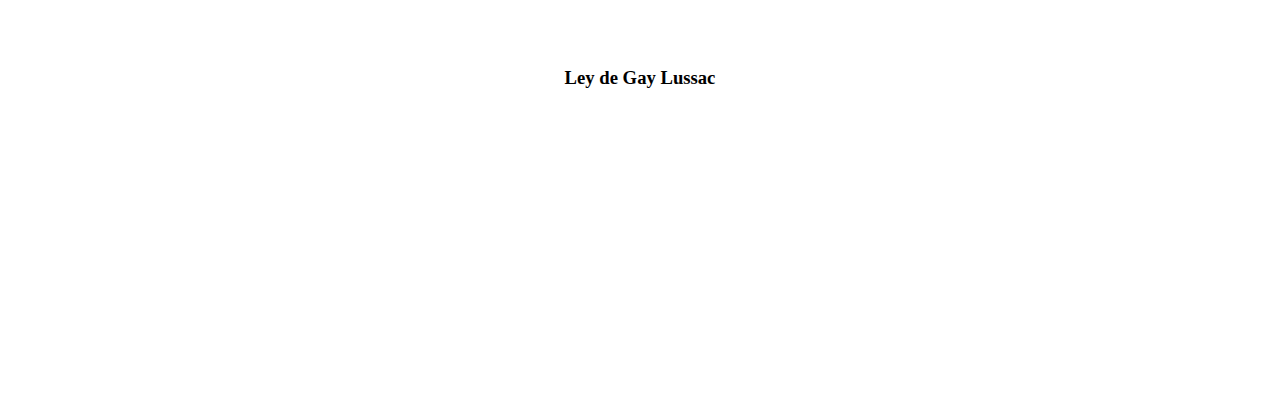
<file: Proyecto Quimica/Pagina Teoria/indexVideos.html>
<!DOCTYPE html>
<html lang="en">
<head>
    <meta charset="UTF-8">
    <meta name="viewport" content="width=device-width, initial-scale=1.0">
    <meta http-equiv="X-UA-Compatible" content="ie=edge">
    <title>Videos</title> 
    <link rel="stylesheet" href="css/estilos.css">
    <meta name="viewport" content="width=device-width, user-scalable=no, initial-scale=1, maximum-scale=1, minimum-scale=1">
    <link rel="stylesheet" href="css/fontello.css">
    <link rel="stylesheet" href="css/estilos.css">
</head>
<body>
        <header>
                <div class="contenedor">
                    <h1 class="icon-video">  Videos</h1>
                    <input type="checkbox" id="menu-bar">
                    <label class="icon-menu" for="menu-bar"></label>
                    <nav class="menu">
                        <a class="icon-home-outline" href=""> Inicio</a>
                        <a class="icon-pencil" href=""> Ejercicios Resueltos</a>
                        <a class="icon-video" href=""> Videos</a>
                        <a class="icon-info-outline" href=""> Información de la pagina</a>
                    </nav>
                    </div>
        </header>
        <main>
            <section id="banner">
                <img src = "img/video.jpg">
                <div class="contenedor">
                    <h1>MATERIAL MULTIMEDIA</h1> 
                </div>
            </section>
            <p>En este apartado te mostramos algunos videos que te pueden ser utiles para entender este tema, esperamos que te sean de utilidad:</p><br><br>           
            <center>
                <h2>Aplicacion de la ecuacion general de los gases</h2>
                <iframe width="560" height="315" src="https://www.youtube.com/embed/8fSeg4I1ucQ" frameborder="0" allow="accelerometer; autoplay; encrypted-media; gyroscope; picture-in-picture" allowfullscreen></iframe>
                <h2>Ley de Charles (Ejercicios)</h2>                
                <iframe width="560" height="315" src="https://www.youtube.com/embed/cYvUhO13cRg" frameborder="0" allow="accelerometer; autoplay; encrypted-media; gyroscope; picture-in-picture" allowfullscreen></iframe>
                <h2>Ley de Avogadro (Explicacion)</h2>
                <iframe width="560" height="315" src="https://www.youtube.com/watch?v=cYvUhO13cRg" frameborder="0" allow="accelerometer; autoplay; encrypted-media; gyroscope; picture-in-picture" allowfullscreen></iframe>
                <h2>Ley de Dalton</h2>
                <iframe width="560" height="315" src="https://www.youtube.com/watch?v=9D2iK_1Qpqs" frameborder="0" allow="accelerometer; autoplay; encrypted-media; gyroscope; picture-in-picture" allowfullscreen></iframe>
                <h2>Ley de Gay Lussac</h2>
                <iframe width="560" height="315" src="https://www.youtube.com/embed/OJ9_mgkwZAk" frameborder="0" allow="accelerometer; autoplay; encrypted-media; gyroscope; picture-in-picture" allowfullscreen></iframe>
            </center>

        </main>
        
        
    </body>
</html>
</file>
<file: Proyecto Quimica/Pagina Teoria/css/estilos.css>
@import url('https://fonts.googleapis.com/css?family=Roboto&display=swap');
@import url(menu.css);
@import url(banner.css);

* {
    margin: 0;
    padding: 0;
    box-sizing: border-box;
    
}

body{
    font-family: 'Roboto', sans-serif;
    
}
header{
    width: 100%;
    height: 50px;
    background: #333;
    color: #ffff;
    position: fixed;
    top: 0;
    left: 0;
    z-index: 100;
}

.contenedor {
    width: 98%;
    margin:  auto;
    color: #ffff;
}

h1 {
   float: left;

}

header .contenedor {
    display: table;
}

section{
    width: 100%;
    margin-bottom: 25px;
}
</file>
<file: Proyecto Quimica/Pagina Teoria/css/fontello.css>
@font-face {
  font-family: 'fontello';
  src: url('../font/fontello.eot?20086050');
  src: url('../font/fontello.eot?20086050#iefix') format('embedded-opentype'),
       url('../font/fontello.woff2?20086050') format('woff2'),
       url('../font/fontello.woff?20086050') format('woff'),
       url('../font/fontello.ttf?20086050') format('truetype'),
       url('../font/fontello.svg?20086050#fontello') format('svg');
  font-weight: normal;
  font-style: normal;
}
/* Chrome hack: SVG is rendered more smooth in Windozze. 100% magic, uncomment if you need it. */
/* Note, that will break hinting! In other OS-es font will be not as sharp as it could be */
/*
@media screen and (-webkit-min-device-pixel-ratio:0) {
  @font-face {
    font-family: 'fontello';
    src: url('../font/fontello.svg?20086050#fontello') format('svg');
  }
}
*/
 
 [class^="icon-"]:before, [class*=" icon-"]:before {
  font-family: "fontello";
  font-style: normal;
  font-weight: normal;
  speak: none;
 
  display: inline-block;
  text-decoration: inherit;
  width: 1em;
  margin-right: .2em;
  text-align: center;
  /* opacity: .8; */
 
  /* For safety - reset parent styles, that can break glyph codes*/
  font-variant: normal;
  text-transform: none;
 
  /* fix buttons height, for twitter bootstrap */
  line-height: 1em;
 
  /* Animation center compensation - margins should be symmetric */
  /* remove if not needed */
  margin-left: .2em;
 
  /* you can be more comfortable with increased icons size */
  /* font-size: 120%; */
 
  /* Font smoothing. That was taken from TWBS */
  -webkit-font-smoothing: antialiased;
  -moz-osx-font-smoothing: grayscale;
 
  /* Uncomment for 3D effect */
  /* text-shadow: 1px 1px 1px rgba(127, 127, 127, 0.3); */
}
 
.icon-pencil:before { content: '\e800'; } /* '' */
.icon-pi-outline:before { content: '\e801'; } /* '' */
.icon-home-outline:before { content: '\e802'; } /* '' */
.icon-video:before { content: '\e803'; } /* '' */
.icon-guidedog:before { content: '\e804'; } /* '' */
.icon-info-outline:before { content: '\e805'; } /* '' */
.icon-users:before { content: '\e806'; } /* '' */
.icon-book:before { content: '\e807'; } /* '' */
.icon-book-alt:before { content: '\e808'; } /* '' */
.icon-book-1:before { content: '\e809'; } /* '' */
.icon-book-open:before { content: '\e80a'; } /* '' */
.icon-play:before { content: '\e80b'; } /* '' */
.icon-mail:before { content: '\e80c'; } /* '' */
.icon-folder:before { content: '\e80d'; } /* '' */
.icon-library:before { content: '\e823'; } /* '' */
.icon-location:before { content: '\f031'; } /* '' */
.icon-menu:before { content: '\f0c9'; } /* '' */
.icon-laptop:before { content: '\f109'; } /* '' */
.icon-instagram:before { content: '\f16d'; } /* '' */
.icon-bank:before { content: '\f19c'; } /* '' */
.icon-graduation-cap:before { content: '\f19d'; } /* '' */
.icon-universal-access:before { content: '\f29a'; } /* '' */
.icon-facebook:before { content: '\f300'; } /* '' */
.icon-twitter-squared:before { content: '\f304'; } /* '' */
</file>
<file: css/estilos.css>
@import url('https://fonts.googleapis.com/css?family=Roboto&display=swap');
@import url(menu.css);
@import url(banner.css);

body{
    font-family: 'Roboto', sans-serif;
    
}
header{
    width: 100%;
    height: 50px;
    background: #333;
    color: #ffff;
    position: fixed;
    top: 0;
    left: 0;
    z-index: 100;
}

.formulas{
    position: relative;
    color: rgb(2, 2, 2);
    font-size: 14pt;
}
h2 {
    font-size: 14pt;
    font-family: 'Times New Roman', Times, serif;
}

h1 {
    font-size: 16pt;
    font-family: 'Times New Roman', Times, serif;
}

.csl-bib-body{
    font-size: 12pt;
    font-family: 'Times New Roman', Times, serif;
}

p {
    font-size: 12pt;
    font-family: 'Times New Roman', Times, serif;
}

.contenedor {
    width: 98%;
    margin:  auto;
    
}

h1 {
   float: left;

}



header .contenedor {
    display: table;
}

section{
    width: 100%;
    margin-bottom: 25px;
}
</file>
<file: css/fontello.css>
@font-face {
  font-family: 'fontello';
  src: url('../font/fontello.eot?20086050');
  src: url('../font/fontello.eot?20086050#iefix') format('embedded-opentype'),
       url('../font/fontello.woff2?20086050') format('woff2'),
       url('../font/fontello.woff?20086050') format('woff'),
       url('../font/fontello.ttf?20086050') format('truetype'),
       url('../font/fontello.svg?20086050#fontello') format('svg');
  font-weight: normal;
  font-style: normal;
}
/* Chrome hack: SVG is rendered more smooth in Windozze. 100% magic, uncomment if you need it. */
/* Note, that will break hinting! In other OS-es font will be not as sharp as it could be */
/*
@media screen and (-webkit-min-device-pixel-ratio:0) {
  @font-face {
    font-family: 'fontello';
    src: url('../font/fontello.svg?20086050#fontello') format('svg');
  }
}
*/
 
 [class^="icon-"]:before, [class*=" icon-"]:before {
  font-family: "fontello";
  font-style: normal;
  font-weight: normal;
  speak: none;
 
  display: inline-block;
  text-decoration: inherit;
  width: 1em;
  margin-right: .2em;
  text-align: center;
  /* opacity: .8; */
 
  /* For safety - reset parent styles, that can break glyph codes*/
  font-variant: normal;
  text-transform: none;
 
  /* fix buttons height, for twitter bootstrap */
  line-height: 1em;
 
  /* Animation center compensation - margins should be symmetric */
  /* remove if not needed */
  margin-left: .2em;
 
  /* you can be more comfortable with increased icons size */
  /* font-size: 120%; */
 
  /* Font smoothing. That was taken from TWBS */
  -webkit-font-smoothing: antialiased;
  -moz-osx-font-smoothing: grayscale;
 
  /* Uncomment for 3D effect */
  /* text-shadow: 1px 1px 1px rgba(127, 127, 127, 0.3); */
}
 
.icon-pencil:before { content: '\e800'; } /* '' */
.icon-pi-outline:before { content: '\e801'; } /* '' */
.icon-home-outline:before { content: '\e802'; } /* '' */
.icon-video:before { content: '\e803'; } /* '' */
.icon-guidedog:before { content: '\e804'; } /* '' */
.icon-info-outline:before { content: '\e805'; } /* '' */
.icon-users:before { content: '\e806'; } /* '' */
.icon-book:before { content: '\e807'; } /* '' */
.icon-book-alt:before { content: '\e808'; } /* '' */
.icon-book-1:before { content: '\e809'; } /* '' */
.icon-book-open:before { content: '\e80a'; } /* '' */
.icon-play:before { content: '\e80b'; } /* '' */
.icon-mail:before { content: '\e80c'; } /* '' */
.icon-folder:before { content: '\e80d'; } /* '' */
.icon-library:before { content: '\e823'; } /* '' */
.icon-location:before { content: '\f031'; } /* '' */
.icon-menu:before { content: '\f0c9'; } /* '' */
.icon-laptop:before { content: '\f109'; } /* '' */
.icon-instagram:before { content: '\f16d'; } /* '' */
.icon-bank:before { content: '\f19c'; } /* '' */
.icon-graduation-cap:before { content: '\f19d'; } /* '' */
.icon-universal-access:before { content: '\f29a'; } /* '' */
.icon-facebook:before { content: '\f300'; } /* '' */
.icon-twitter-squared:before { content: '\f304'; } /* '' */
</file>
